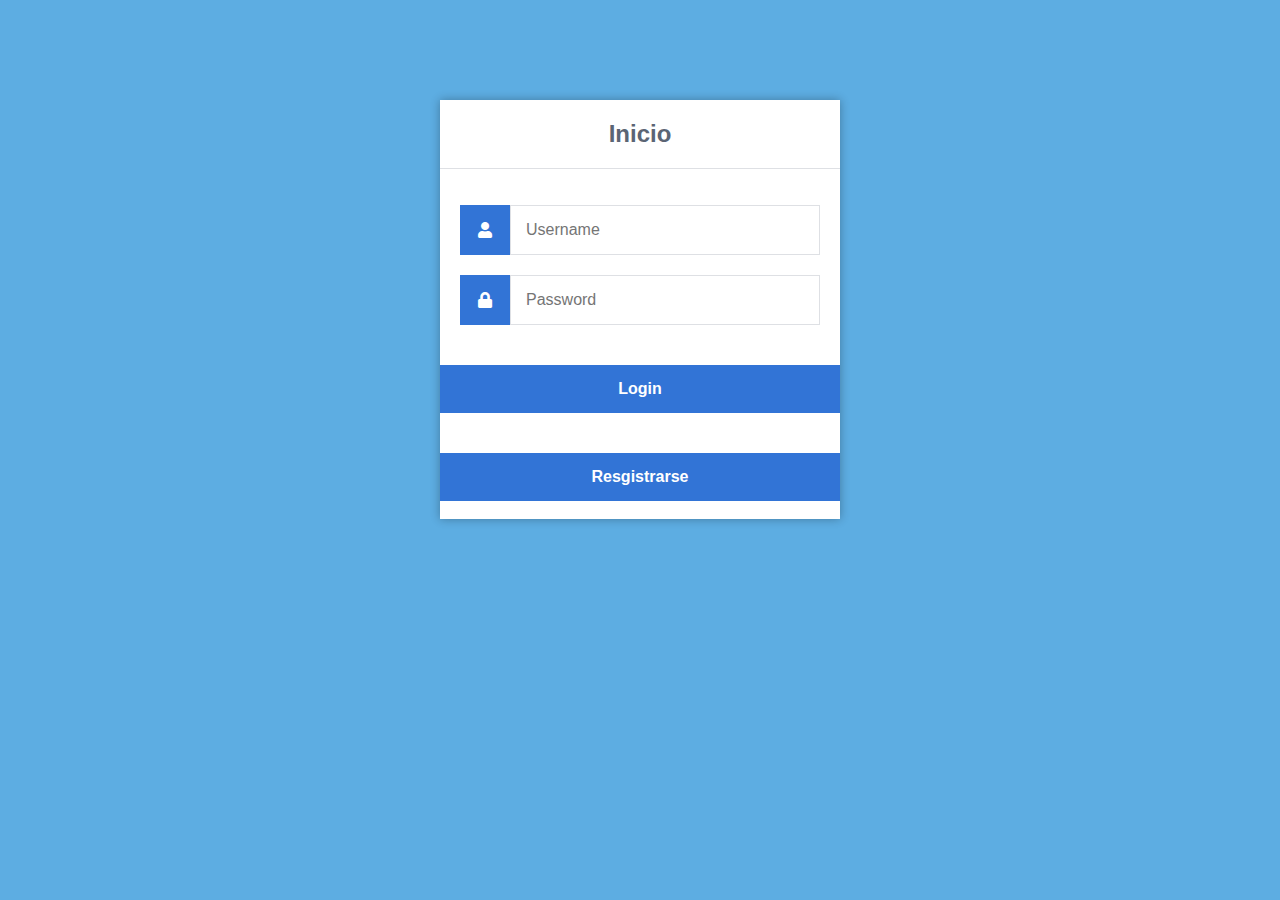
<file: index.html>
<!DOCTYPE html>
<html>
	<head>
		<meta charset="utf-8">
		<title>Login</title>
		<link rel="stylesheet" href="https://use.fontawesome.com/releases/v5.7.1/css/all.css">
        <link href="style.css" rel="stylesheet" type="text/css">
	</head>
	<body>
		<div class="login">
			<h1>Inicio</h1>
			<form action="authenticate.php" method="post">
				<label for="username">
					<i class="fas fa-user"></i>
				</label>
				<input type="text" name="username" placeholder="Username" id="username" required>
				<label for="password">
					<i class="fas fa-lock"></i>
				</label>
				<input type="password" name="password" placeholder="Password" id="password" required>
				<input type="submit" value="Login">
			</form>
				<form action="Register.html" method="post" autocomplete="off">
					<input type="submit" value="Resgistrarse">
					</form>
					<br>
		</div>
	</body>
</html>
</file>
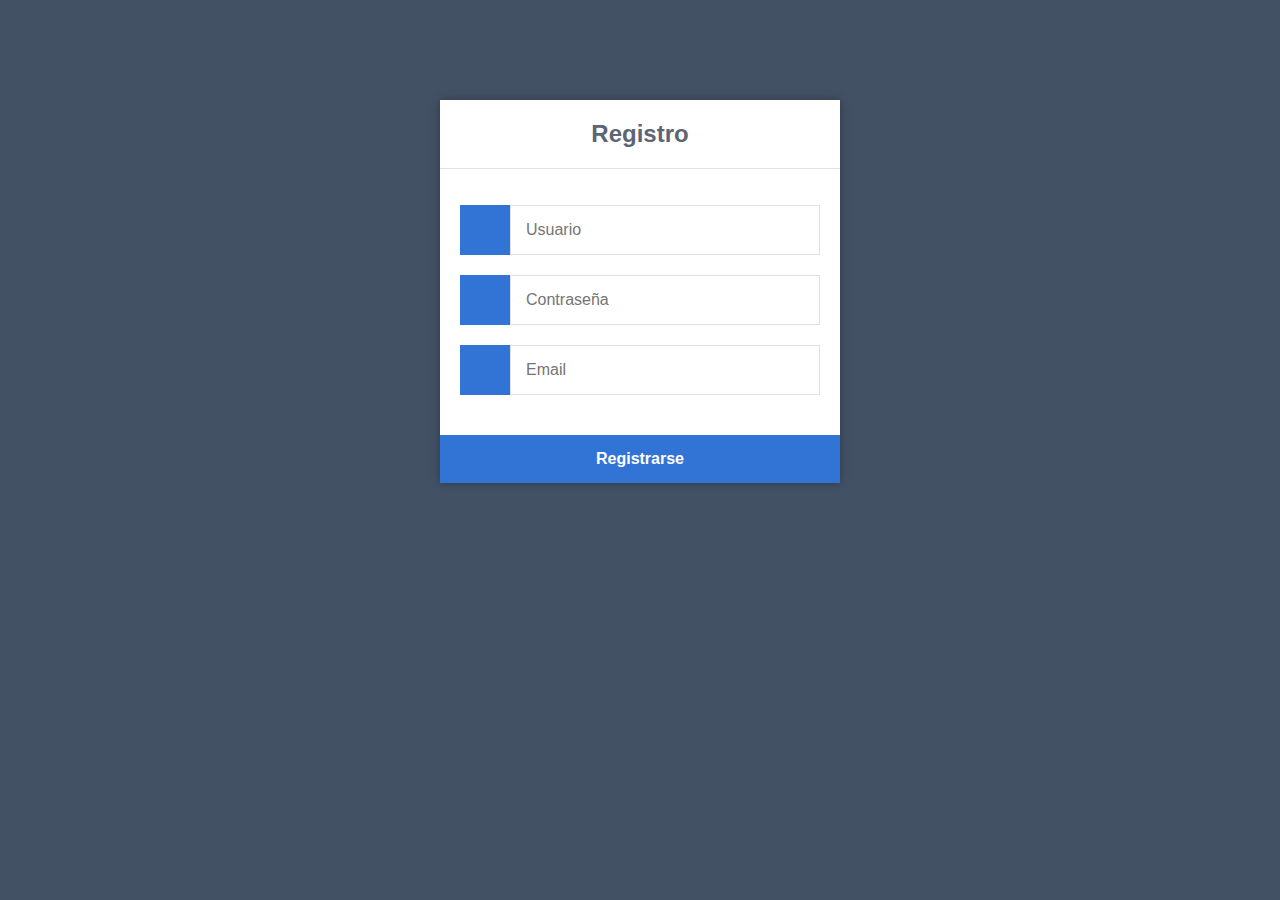
<file: Register.html>
<!DOCTYPE html>
<html>
	<head>
		<meta charset="utf-8">
		<title>Registro</title>
		<link rel="stylesheet" href="https://cdnjs.cloudflare.com/ajax/libs/font-awesome/6.2.0/css/all.min.css" integrity="sha512-xh6O/CkQoPOWDdYTDqeRdPCVd1SpvCA9XXcUnZS2FmJNp1coAFzvtCN9BmamE+4aHK8yyUHUSCcJHgXloTyT2A==" crossorigin="anonymous" referrerpolicy="no-referrer">
        <link href="styleregistro.css" rel="stylesheet" type="text/css">
    </head>
	<body>
		<div class="register">
			<h1>Registro</h1>
			<form action="register.php" method="post" autocomplete="off">
				<label for="username">
					<i class="fas fa-user"></i>
				</label>
				<input type="text" name="username" placeholder="Usuario" id="username" required>
				<label for="password">
					<i class="fas fa-lock"></i>
				</label>
				<input type="password" name="password" placeholder="Contraseña" id="password" required>
				<label for="email">
					<i class="fas fa-envelope"></i>
				</label>
				<input type="email" name="email" placeholder="Email" id="email" required>
				<input type="submit" value="Registrarse">
			</form>
		</div>
	</body>
</html>
</file>
<file: style.css>
#imagen{
    background-image: url(../phplogin/2.jpg);
}
* {
    box-sizing: border-box;
    font-family: -apple-system, BlinkMacSystemFont, "segoe ui", roboto, oxygen, ubuntu, cantarell, "fira sans", "droid sans", "helvetica neue", Arial, sans-serif;
    font-size: 16px;
}
body {
    background-color: #5DADE2;
}
.login {
    width: 400px;
    background-color: #ffffff;
    box-shadow: 0 0 9px 0 rgba(0, 0, 0, 0.3);
    margin: 100px auto;
}
.login h1 {
    text-align: center;
    color: #5b6574;
    font-size: 24px;
    padding: 20px 0 20px 0;
    border-bottom: 1px solid #dee0e4;
}
.login form {
    display: flex;
    flex-wrap: wrap;
    justify-content: center;
    padding-top: 20px;
}
.login form label {
    display: flex;
    justify-content: center;
    align-items: center;
    width: 50px;
    height: 50px;
    background-color: #3274d6;
    color: #ffffff;
}
.login form input[type="password"], .login form input[type="text"] {
    width: 310px;
    height: 50px;
    border: 1px solid #dee0e4;
    margin-bottom: 20px;
    padding: 0 15px;
}
.login form input[type="submit"] {
    width: 100%;
    padding: 15px;
   margin-top: 20px;
    background-color: #3274d6;
    border: 0;
    cursor: pointer;
    font-weight: bold;
    color: #ffffff;
    transition: background-color 0.2s;
}
.login form input[type="submit"]:hover {
  background-color: #2868c7;
    transition: background-color 0.2s;
}
.navtop {
	background-color: #ECF0F1;
	height: 60px;
	width: 100%;
	border: 0;
}
.navtop div {
	display: flex;
	margin: 0 auto;
	width: 1000px;
	height: 100%;
}
.navtop div h1, .navtop div a {
	display: inline-flex;
	align-items: center;
}
.navtop div h1 {
	flex: 1;
	font-size: 24px;
	padding: 0;
	margin: 0;
	color: #5DADE2;
	font-weight: normal;
}
.navtop div a {
	padding: 0 20px;
	text-decoration: none;
	color: #5DADE2;
	font-weight: bold;
}
.navtop div a i {
	padding: 2px 8px 0 0;
}
.navtop div a:hover {
	color: #5DADE2;
}
body.loggedin {
	background-color: #f3f4f7;
}
.content {
	width: 1000px;
	margin: 0 auto;
}
.content h2 {
	margin: 0;
	padding: 25px 0;
	font-size: 22px;
	border-bottom: 1px solid #e0e0e3;
	color: #5DADE2;
}
.content > p, .content > div {
	box-shadow: 0 0 5px 0 rgba(0, 0, 0, 0.1);
	margin: 25px 0;
	padding: 25px;
	background-color: #fff;
}
.content > p table td, .content > div table td {
	padding: 5px;
}
.content > p table td:first-child, .content > div table td:first-child {
	font-weight: bold;
	color: #4a536e;
	padding-right: 15px;
}
.content > div p {
	padding: 5px;
	margin: 0 0 10px 0;
}
</file>
<file: styleregistro.css>
* {
    box-sizing: border-box;
    font-family: -apple-system, BlinkMacSystemFont, "segoe ui", roboto, oxygen, ubuntu, cantarell, "fira sans", "droid sans", "helvetica neue", Arial, sans-serif;
    font-size: 16px;
}
body {
    background-color: #435165;
    margin: 0;
}
.register {
    width: 400px;
    background-color: #ffffff;
    box-shadow: 0 0 9px 0 rgba(0, 0, 0, 0.3);
    margin: 100px auto;
}
.register h1 {
    text-align: center;
    color: #5b6574;
    font-size: 24px;
    padding: 20px 0 20px 0;
    border-bottom: 1px solid #dee0e4;
}
.register form {
    display: flex;
    flex-wrap: wrap;
    justify-content: center;
    padding-top: 20px;
}
.register form label {
    display: flex;
    justify-content: center;
    align-items: center;
    width: 50px;
   height: 50px;
    background-color: #3274d6;
    color: #ffffff;
}
.register form input[type="password"], .register form input[type="text"], .register form input[type="email"] {
    width: 310px;
    height: 50px;
    border: 1px solid #dee0e4;
    margin-bottom: 20px;
    padding: 0 15px;
}
.register form input[type="submit"] {
    width: 100%;
    padding: 15px;
    margin-top: 20px;
    background-color: #3274d6;
   border: 0;
    cursor: pointer;
    font-weight: bold;
    color: #ffffff;
    transition: background-color 0.2s;
}
.register form input[type="submit"]:hover {
  background-color: #2868c7;
    transition: background-color 0.2s;
}
</file>
